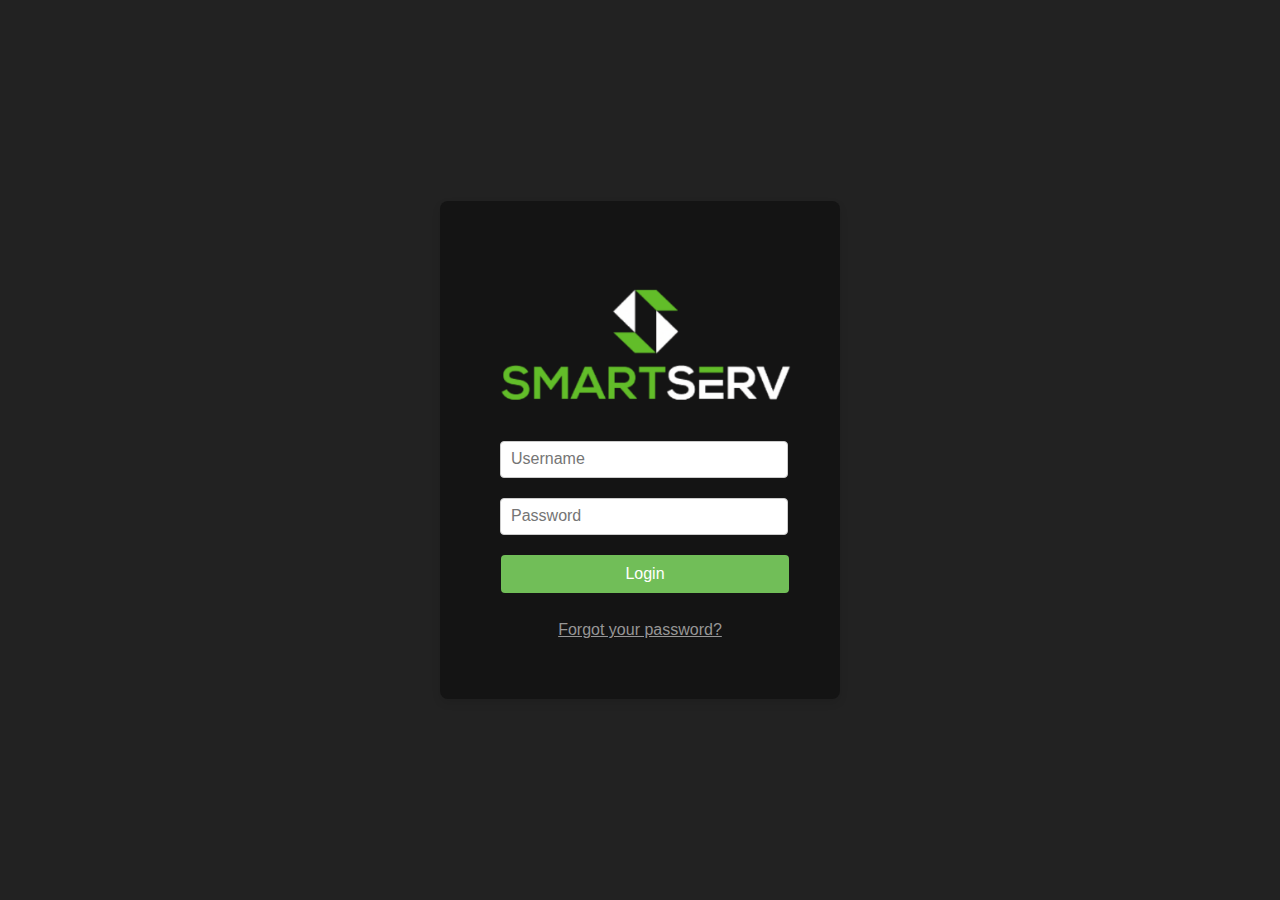
<file: index.html>
<!DOCTYPE html>
<html lang="en">
  <head>
    <meta charset="UTF-8" />
    <meta name="viewport" content="width=device-width, initial-scale=1.0" />
    <title>Login Page</title>
    <link rel="stylesheet" href="style.css" />
  </head>

  <body>
    <div class="login-container">
      <img src="images/logo.png" alt="Logo" />
      <div class="error">Invalid username or password</div>
      <div class="form-group">
        <input type="email" id="username" placeholder="Username" required />
      </div>
      <div class="form-group">
        <input
          type="password"
          id="password"
          placeholder="Password"
          pattern="(?=.*\d)(?=.*[A-Z]).{8,}"
          title="Must contain at least one number, one uppercase letter, and at least 8 or more characters"
          required
        />
      </div>
      <button type="submit" class="btn" onclick="validateLogin()">Login</button>
      <a
        href="mailto:support@smartserv.io?subject=Password Reset Request"
        style="display: block; margin-top: 8px"
        >Forgot your password?</a
      >
    </div>

    <script src="script.js"></script>
  </body>
</html>
</file>
<file: style.css>
* {
  padding: 0;
  margin: 0;
  box-sizing: border-box;
}

body {
  font-family: Arial, sans-serif;
  background-color: rgba(34, 34, 34, 255);
  display: flex;
  justify-content: center;
  align-items: center;
  height: 100vh;
  margin: 0;
}

.login-container {
  background-color: rgba(20, 20, 20, 255);
  width: 100%;
  max-width: 400px;
  padding: 40px 20px;
  text-align: center;
  border-radius: 8px;
  box-shadow: 0 4px 8px rgba(0, 0, 0, 0.1);
}

.login-container img {
  width: 100%;
  padding-bottom: 20px;
}

.form-group {
  width: 80%;
  margin: auto;
  margin-bottom: 20px;
  margin-left: 40px;
}

.form-group input {
  width: 100%;
  padding: 10px;
  border: 1px solid #ccc;
  border-radius: 4px;
}

.form-group input::placeholder {
  font-size: 16px;
}

.error {
  color: #d93025;
  margin-bottom: 15px;
  display: none;
}

.btn {
  width: 80%;
  margin: auto auto auto 10px;
  padding: 10px;
  background-color: rgba(113, 190, 88, 255);
  color: #ffffff;
  border: none;
  border-radius: 4px;
  cursor: pointer;
  font-size: 16px;
}

a {
  color: #979696;
  padding: 20px;
}

@media (max-width: 768px) {
  .login-container {
    margin: 20px;
    box-shadow: none;
  }

  .form-group {
    width: 80%;
    margin: auto;
    margin-bottom: 20px;
    margin-left: 35px;
  }
}

@media (max-width: 480px) {
  .form-group input,
  .btn {
    padding: 15px;
  }
}
</file>
